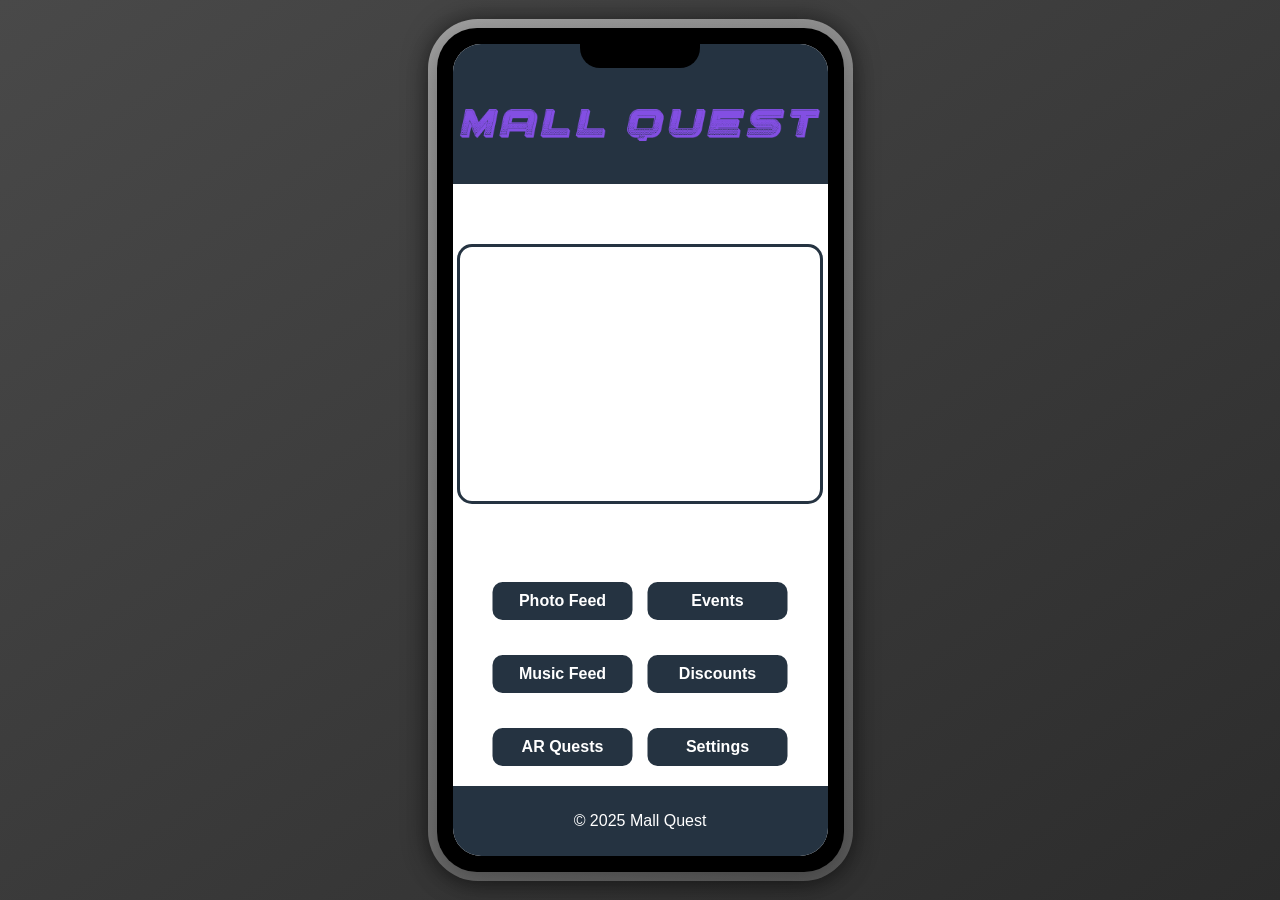
<file: index.html>
<!DOCTYPE html>
<html lang="en">
<head>
  <meta charset="UTF-8">
  <meta name="viewport" content="width=device-width, initial-scale=1.0">
  <title>Mock iPhone App</title>
  <style> 
    
    #background-image-mallquest{
      height: 100%;
      width: 100%;
      filter: blur(1px);

    }


    
    
    body {
      margin: 0;
      height: 100vh;
      display: flex;
      justify-content: center;
      align-items: center;
      background-image: linear-gradient(to bottom right, rgb(73, 73, 73), rgb(44, 44, 44));
      font-family: sans-serif;
    }

    .iphone-frame {
      padding: 9px; /* border thickness */
      border-radius: 50px; /* slightly larger than .iphone’s 40px */
      background: linear-gradient(145deg, #a1a1a1, #5c5c5c); /* metallic look */
      box-shadow: 0 0 25px rgba(0, 0, 0, 0.5);
      display: flex;
      justify-content: center;
      align-items: center;
    }

    .iphone {
      width: 375px;
      height: 812px;
      background-color: #000000;
      border-radius: 40px;
      padding: 16px;
      box-shadow: 0 10px 30px rgba(0, 0, 0, 0.3);
      position: relative;
      display: flex;
      justify-content: center;
      align-items: center;
    }

    video {
      width: 100%;
      height: 100%;
      object-fit: cover;
      border-radius: 28px;
    }
    

    .screen {
      opacity: 0;
      transition: opacity 0.4s ease;
      background-color: #fff;
      width: 100%;
      height: 100%;
      border-radius: 28px;
      overflow: hidden;
      position: relative;
      display: none; /* hidden by default */
      flex-direction: column;
      justify-content: center;
      align-items: center;
      text-align: center;
      pointer-events: none; /* prevents clicking hidden screens */
    }

    .screen.active {
      display: flex; /* only active screen shows */
      opacity: 1;
      pointer-events: auto;
    }

    .notch {
      position: absolute;
      top: 10px;
      left: 50%;
      transform: translateX(-50%);
      width: 120px;
      height: 30px;
      background-color: #000;
      border-bottom-left-radius: 20px;
      border-bottom-right-radius: 20px;
      z-index: 10; /* keep it above screens */
    }


    button {
      background-color: #253341;
      border: none;
      border-radius: 12px;
      color: white;
      padding: 10px 20px;
      font-size: 16px;
      margin-top: 20px;
      cursor: pointer;
      font-weight: bold;
    }

    button:hover {
      background-color: #254041;
    }

    .home-buttons {
      position: absolute;
      bottom: 90px;
      left: 50%;
      transform: translateX(-50%); /* centers the whole block */

      display: grid;
      grid-template-rows: repeat(3, auto);
      grid-auto-flow: column;
      gap: 15px;
      

      justify-items: center;
    }

    .home-buttons button {
      width: 140px;
      background: #253341;
      color: #ffffff;
      border: none;
      border-radius: 10px;
      padding: 10px 15px;
    }
    

    .home-header {
      margin-top: -650px;
      position: absolute;
      max-width: 360px;
      height: auto;
      z-index: 1;
      }

    #profile-avatar {
          width: 300px;
          height: 300px;
        }

    .home-page-header {
      background-color: #253341;
      height: 140px;
      color: #fff;
      width: 500px;
      display: flex;
      align-items: center;
      justify-content: center;
    }

    .home-page-footer {
      background-color: #253341;
      height: 70px;
      color: #fff;
      width: 500px;
      display: flex;
      align-items: center;
      justify-content: center;
      margin-top: auto; /* pushes it to the bottom of the screen container */
    }

    iframe {
      border-radius: 15px;
    }

    #iframe-frame {
      border: 3px solid #253341; /* your theme color */
      border-radius: 15px;
      margin-top: 60px;
    }

    .event-card {
      background: white;
      border-radius: 12px;
      padding: 15px 20px;
      border: 2px solid #253341;
      display: flex;
      flex-direction: column;
      gap: 6px;
    }

    .event-title {
      font-size: 20px;
      font-weight: 600;
      color: #253341;
      margin: 0;
      
    }

    .event-date {
      font-size: 15px;
      font-weight: 500;
      color: #3e5061;
      margin: 0;
    }

    .event-desc {
      font-size: 14px;
      color: #253341;
      margin: 0;
    }

    .events-content {
      width: 70%;          /* this makes the entire event section 70% width */
      margin: 0 auto;      /* center it */
      padding: 20px 0;
      display: flex;
      flex-direction: column;
      gap: 25px;
    }


    /*Music Zone*/

    #music {
      width: 100%;
      padding: 20px;
      display: flex;
      flex-direction: column;
      align-items: center;
    }

    /* NOW PLAYING */
    .now-playing {
      width: 90%;
      max-width: 600px;
      background: #253341;
      color: #ffffff;
      padding: 10px;
      border-radius: 16px;
      box-shadow: 0 4px 12px rgba(0,0,0,0.12);
      margin-bottom: 20px;
      text-align: center;
    }

    .album-art {
      width: 120px;
      height: 120px;
      border-radius: 10px;
      margin-bottom: 10px;
    }

    .small-album-art {
      width: 70px;
      height: 70px;
      border-radius: 10px;
    }

    .track-info {
      display: flex;
      flex-direction: column;
      align-items: center;
    }

    .song-title {
      margin: 5px 0 0;
    }

    .song-artist {
      margin: 0;
      opacity: 0.7;
    }

    /* Fake progress bar */
    .progress-bar {
      width: 100%;
      height: 8px;
      background: #ddd;
      border-radius: 4px;
      margin-top: 15px;
      overflow: hidden;
    }

    .progress-fill {
      width: 45%; /* update dynamically */
      height: 100%;
      background: #4a80f5;
    }

    /* VOTE SECTION */
    .vote-section {
      width: 90%;
      display: flex;
      flex-direction: column;
      align-items: center;   /* centers the vote-track boxes */
      text-align: center;
      margin-top: 20px;
      background-color: #253341;
      
      border-radius: 15px;
      
      color: #ffffff;
    }

    .vote-track {
      width: 70%;            /* or 70%, or max-width */
      max-width: 500px;      /* keeps them nicely sized */
      display: flex;
      justify-content: space-between;
      align-items: center;
      background: #fff;
      color: #000000;
      padding: 15px;
      margin-bottom: 12px;
      border-radius: 12px;
      box-shadow: 0 2px 8px rgba(0,0,0,0.1);
      
    }

    .vote-btn {
      background: #4a80f5;
      color: white;
      border: none;
      padding: 8px 16px;
      border-radius: 8px;
      cursor: pointer;
    }

    .vote-btn:hover {
      background: #3b65c4;
    }



    /*Twitter Mockup Post*/
    .feed {
            width: 95%;
            padding: 10px;
            background-color: #192734;
            border-radius: 8px;
            overflow-y: auto; 
            
        }

        .post {
            background-color: #253341;
            padding: 15px;
            border-radius: 8px;
            margin-bottom: 15px;
            color: #e1e8ed;
        }

        .post-header {
            display: flex;
            align-items: center;
            margin-bottom: 10px;
        }

        .profile-img {
            background-color: #8899a6;
            border-radius: 50%;
            width: 48px;
            height: 48px;
            margin-right: 10px;
        }

        .username {
            font-weight: bold;
            color: #e1e8ed;
            font-size: 0.8em;
        }

        .verified-icon {
            color: #1da1f2;
            font-size: 0.9em;
            margin-left: 5px;
        }

        .timestamp {
            color: #8899a6;
            font-size: 0.85em;
            margin-left: 5px;
        }

        .post-footer {
            display: flex;
            justify-content: space-between;
            color: #8899a6;
            
            font-size: 1.2em;
        }
        
        .twitter-image {
          width: 300px;
          height: 300px;
          object-fit: cover; /* crops image to fill box neatly */
          border-radius: 3px; /* optional for rounded corners */
        }

        


  </style>
</head>
<body>
  <div class="iphone-frame">
    <div class="iphone">
      <div class="notch"></div>

        <!-- Home Screen -->
        <div class="screen active" id="home">
          <img class="home-header" src="images/image.png">
          
          <header class="home-page-header"></header>
          <div id="iframe-frame">
            <iframe class="google-maps" 
              src="https://www.google.com/maps/embed?pb=!1m18!1m12!1m3!1d2710.025054250469!2d-122.47132138743572!3d47.21609207103648!2m3!1f0!2f0!3f0!3m2!1i1024!2i768!4f13.1!3m3!1m2!1s0x54910002129baa11%3A0x5f55eea6c3a87be4!2sTacoma%20Mall!5e0!3m2!1sen!2sus!4v1764302071272!5m2!1sen!2sus" 
              width="360" 
              height="250" 
              style="border:0;" 
              allowfullscreen="" 
              loading="lazy" 
              referrerpolicy="no-referrer-when-downgrade">
            </iframe>
          </div>
          <footer class="home-page-footer">© 2025 Mall Quest</footer>
          
          <div class="home-buttons">
            <button onclick="showScreen('photo_feed')">Photo Feed</button>
            <button onclick="showScreen('music_zone')">Music Feed</button>
            <button onclick="showScreen('ar_quests')">AR Quests</button>
            <button onclick="showScreen('events')">Events</button>
            <button onclick="showScreen('discounts')">Discounts</button>
            <button onclick="showScreen('settings')">Settings</button>
          </div>
          
        </div>

        <!-- Settings Screen -->
        <div class="screen" id="settings">
          
          <h2>Settings</h2>
          <div class="home-buttons">
            <button onclick="showScreen('profile')">Profile</button>
            <button onclick="showScreen('home')">Home</button>
          </div>
        </div>

        <!-- Profile Screen -->
        <div class="screen" id="profile">
          <h2>Profile</h2>
          <img id="profile-avatar" src="images/vecteezy_a-silhouette-of-a-man-walking-in-the-dark_49657514.png">
          <button onclick="showScreen('home')">Home</button>
        </div>

      
      <!-- Ar Quests -->
      <div class="screen" id="ar_quests">
            <h2>AR Quests and Challenges</h2>
            <video id="cameraFeed" autoplay="" playsinline=""></video>
            <button onclick="stopCamera()">Stop Camera</button>
            <button onclick="showScreen('home'); stopCamera();">Back to Home</button>
      </div>
      
      <!-- Events -->
      <div class="screen" id="events">
        <header class="home-page-header"></header>
        <img class="home-header" src="images/image.png">
              <!-- Event Cards -->
        <div class="events-content">

          <!-- Event Cards -->
          <div class="event-card">
            <h3 class="event-title">Holiday Light Show</h3>
            <p class="event-date">Dec 14, 2025 • 6:00 PM</p>
            <p class="event-desc">A beautiful festival of lights with music, food trucks, and live performances.</p>
          </div>

          <div class="event-card">
            <h3 class="event-title">Winter Market</h3>
            <p class="event-date">Dec 20–23, 2025</p>
            <p class="event-desc">Local vendors, handmade goods, hot cocoa stands, and cozy decorations.</p>
          </div>

          <div class="event-card">
            <h3 class="event-title">New Year Countdown</h3>
            <p class="event-date">Dec 31, 2025 • 11:00 PM</p>
            <p class="event-desc">Live DJ, giveaways, fireworks, and a huge midnight celebration.</p>
          </div>

        </div>
        <button onclick="showScreen('home')">Home</button>
        <footer class="home-page-footer">© 2025 Mall Quest</footer>
      </div>
      <!-- Music Zone -->
      <div class="screen" id="music_zone">
        
          <!-- Now Playing Section -->
          <div class="now-playing">
            <h2>Now Playing</h2>
            <div class="track-info">
              <img src="images/current-song.jpeg" class="album-art">
              <div class="track-text">
                <h3 class="song-title">Never Gonna Give You Up</h3>
                <p class="song-artist">Rick Astley</p>
              </div>
            </div>
            <div class="progress-bar">
              <div class="progress-fill"></div>
            </div>
          </div>

          <!-- Vote for Next Song Section -->
          <div class="vote-section">
            <h2>Up Next — Vote!</h2>

            <div class="vote-track">
              <img src="images/blinding-lights.jpeg" class="small-album-art">
              <p class="vote-title">Blinding Lights</p>
              <button class="vote-btn">Vote</button>
            </div>

            <div class="vote-track">
              <img src="images/uptown-funk.jpeg" class="small-album-art">
              <p class="vote-title">Uptown Funk</p>
              <button class="vote-btn">Vote</button>
            </div>

            <div class="vote-track">
              <img src="images/shape-of-you.jpeg" class="small-album-art">
              <p class="vote-title">Shape of You</p>
              <button class="vote-btn">Vote</button>
            </div>
          </div>
          <button onclick="showScreen('home')">Back to Home</button>
      </div>
      
      <!-- Discounts -->
      <div class="screen" id="discounts">
          
          <h2>Discounts</h2>
          <button onclick="showScreen('home')">Back to Home</button>
      </div>
      

      <div class="screen" id="photo_feed">

          <!-- Feed Section -->
        <div class="feed" id="feed">
            <!-- Post Information -->
            <div class="post">
                <div class="post-header">
                    <div class="profile-img"></div>
                    <span class="username">Admin</span>
                    <span class="verified-icon">✔</span>
                    <span class="timestamp">· 1h</span>
                </div>
                <strong>!!! Read Me !!!</strong>
                <p></p>
                <p>Hello!</p>
                <p></p>
                <p>These are real memes gathered from the internet which have been manually prepared</p>
                <p></p>
                <p>please scroll down below</p>
                <div>
                    <img class="twitter-image" src="images/read-me.png">
                </div>
                <div class="post-footer">
                    <span>❤️</span>
                    <span>🔁</span>
                    <span><button class="btn btn-link text-light">Share</button></span>
                </div>
            </div>
            <!-- Post 1 -->
            <div class="post" id="post1">
                <div class="post-header">
                    <div class="profile-img"></div>
                    <span class="username">Tommy 'Escalator King' Jenkins</span>
                    <span class="verified-icon">✔</span>
                    <span class="timestamp">· 2h</span>
                </div>
                <p>How's Tacoma doing today! can't wait to get some spaghetti tacos at the DMV.</p>
                <div>
                    <img class="twitter-image" src="images/memes1">
                </div>
                <div class="post-footer">
                    <span>❤️</span>
                    <span>🔁</span>
                    <span><button class="btn btn-link text-light" onclick="showPopup('popup1', 'post1')">Reply</button></span>
                </div>
            </div>
            <!-- Post 2 -->
            <div class="post" id="post2">
                <div class="post-header">
                    <div class="profile-img-2"></div>
                    <span class="username">Jory</span>
                    <span class="verified-icon">✔</span>
                    <span class="timestamp">· 1h</span>
                </div>
                <p>Me when Sir Barksalot “Quantum Milkshake” Johnson teaches pigeons to skateboard at the Mall Fountain </p>
                <div>
                    <img class="twitter-image" src="images/shockled">
                </div>
                <div class="post-footer">
                    <span>❤️</span>
                    <span>🔁</span>
                    <span><button class="btn btn-link text-light" onclick="showPopup('popup2', 'post2')">Share</button></span>
                </div>
            </div>
            <!-- Post 3 -->
            <div class="post" id="post3">
                <div class="post-header">
                    <div class="profile-img"></div>
                    <span class="username">Sally “Quantum Socks” Williams</span>
                    <span class="verified-icon">✔</span>
                    <span class="timestamp">· 1h</span>
                </div>
                <p>How are you all doing! Can't wait to get to the Tacoma Mall to train raccoons to do taxes at the Parking Garage</p>
                <div class="post-footer">
                    <span>❤️</span>
                    <span>🔁</span>
                    <span><button class="btn btn-link text-light" onclick="showPopup('popup3', 'post3')">Share</button></span>
                </div>
            </div>

        </div>
        
        <button class="home-buttons" onclick="showScreen('home')">Back to Home</button>
      </div>
    </div>
  </div>

  <script>
    // Track the currently visible screen
    let currentScreen = 'home';

    function showScreen(screenId) {
    if (screenId === currentScreen) return;

    const current = document.getElementById(currentScreen);
    const next = document.getElementById(screenId);

    // Fade out current screen
    current.classList.remove('active');

    // Wait for fade-out to finish before showing the new one
    setTimeout(() => {
      next.classList.add('active');
      currentScreen = screenId;
       if (screenId === 'ar_quests') {
      startCamera();
      }

      // If leaving camera screen, stop it
      if (current.id === 'ar_quests') {
        stopCamera();
      }
      
    }, ); // matches CSS transition time (0.4s)

    // CAMERA STUFF
  
    }
    let stream = null;
  
  async function startCamera() {
    const video = document.getElementById('cameraFeed');
    try {
      // use back camera on mobile if available
      stream = await navigator.mediaDevices.getUserMedia({
        video: { facingMode: "environment" }
      });
      video.srcObject = stream;
    } catch (err) {
      console.error("Camera error:", err);
      alert("Unable to access camera. Check permissions.");
    }
  }

  function stopCamera() {
    if (stream) {
      stream.getTracks().forEach(track => track.stop());
      stream = null;
    }
  }

</script>
</body>
</html>
</file>
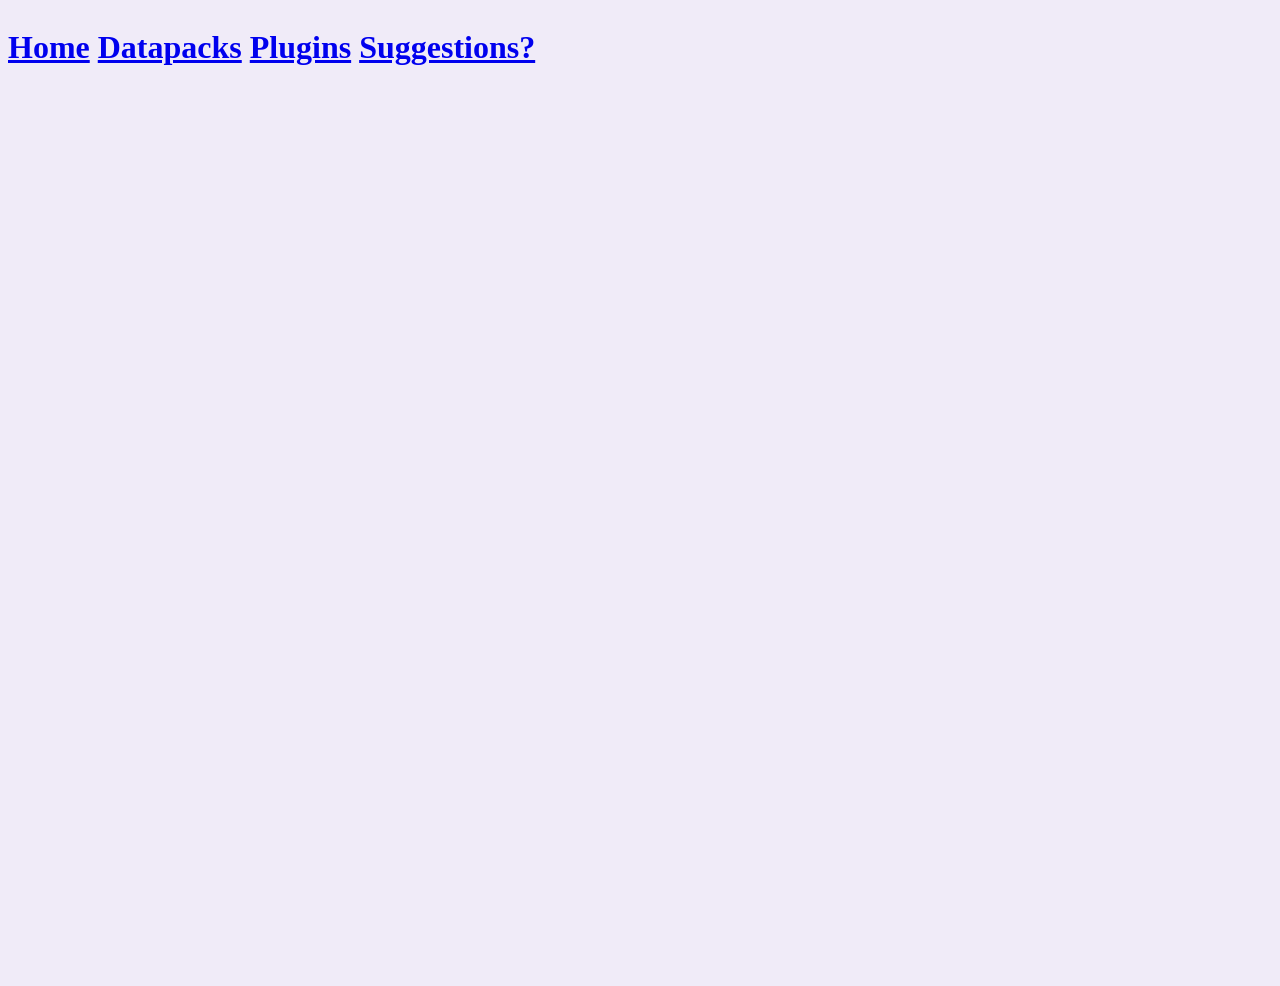
<file: bugs&suggestions.html>
<!DOCTYPE html>

<html>

    <title>Suggestions?</title>

    <!--this is to add support for other devices ( Iphones, Ipads, etc. )-->
    <meta name="viewport" content="width=device-width, initial-scale=1.0">

    <!--Google Sites Form-->
    <table border="0" cellspacing="0" cellpadding="0" id="hold_my_iframe">
        <iframe src="https://docs.google.com/forms/d/e/1FAIpQLScUqCJKswRZCmPON5VeEDqbJa50BvYRynI3HhMaketYOAXPyw/viewform?embedded=true" width="800" height="1000" frameborder="0" marginheight="0" marginwidth="0">Loading…</iframe>
    </table>
    
    <head>

        <style>
        
        iframe{

            position: absolute;

            top: 54%;

            left: 50%;

            transform: translate(-50%, -50%);

        }

        body {

            background-color: #F0EBF8;
            overflow-y: hidden;
        }

        </style>

    </head>

    <body>
        <h1 style="font-family:tempus sans itc;"> <a href="index.html">Home</a> <a href="datapacks.html">Datapacks</a> <a href="plugins.html">Plugins</a> <a href="bugs&suggestions.html">Suggestions?</a></h1>
    </body>

</html>
</file>
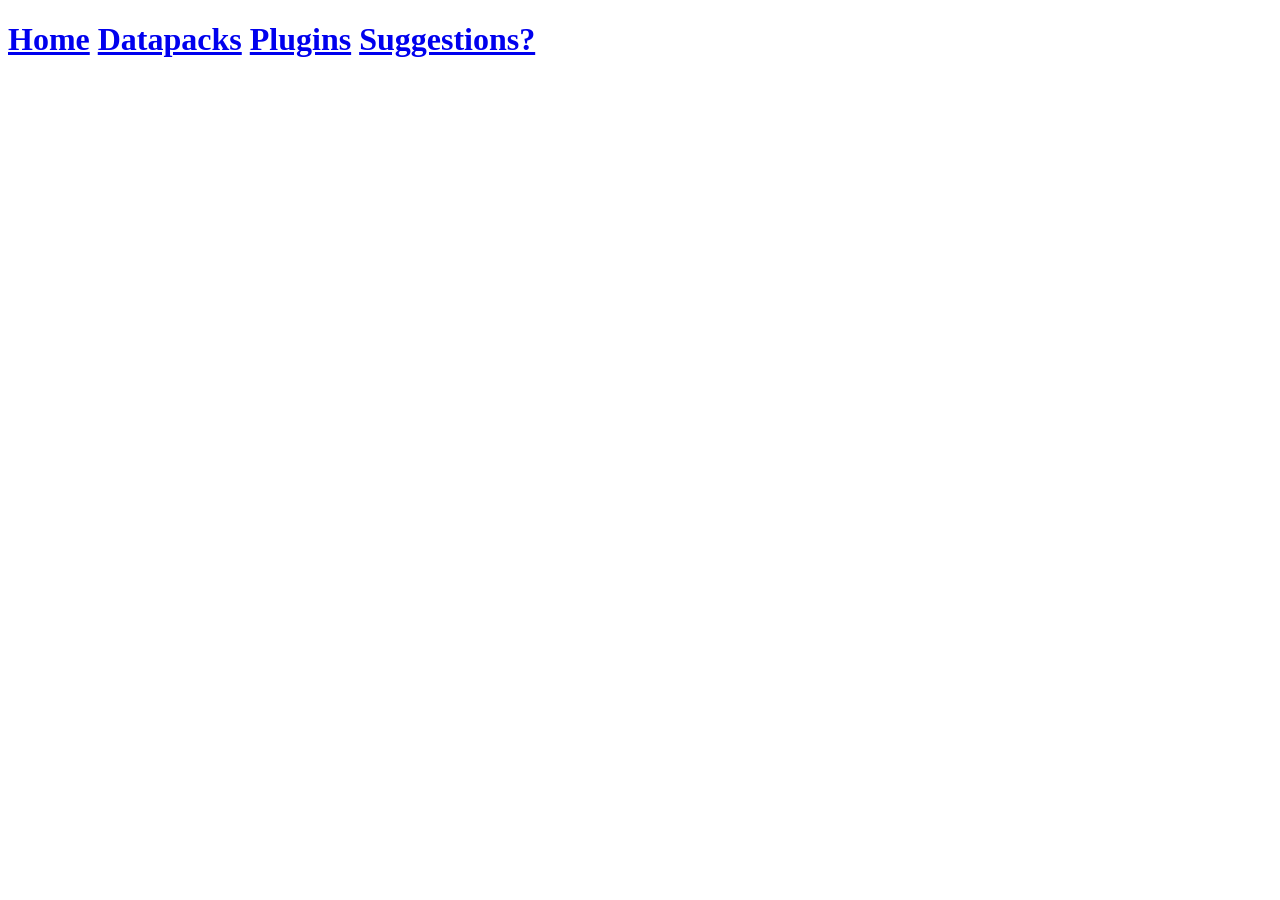
<file: plugins.html>
<!DOCTYPE html>

<html>

    <title>Suggestions?</title>

    <!--this is to add support for other devices ( Iphones, Ipads, etc. )-->
    <meta name="viewport" content="width=device-width, initial-scale=1.0">

    <head>

        <style>

        </style>

    </head>

    <body>

        <h1 style="font-family:tempus sans itc;"> <a href="index.html">Home</a> <a href="datapacks.html">Datapacks</a> <a href="plugins.html">Plugins</a> <a href="bugs&suggestions.html">Suggestions?</a></h1>

    </body>

</html>
</file>
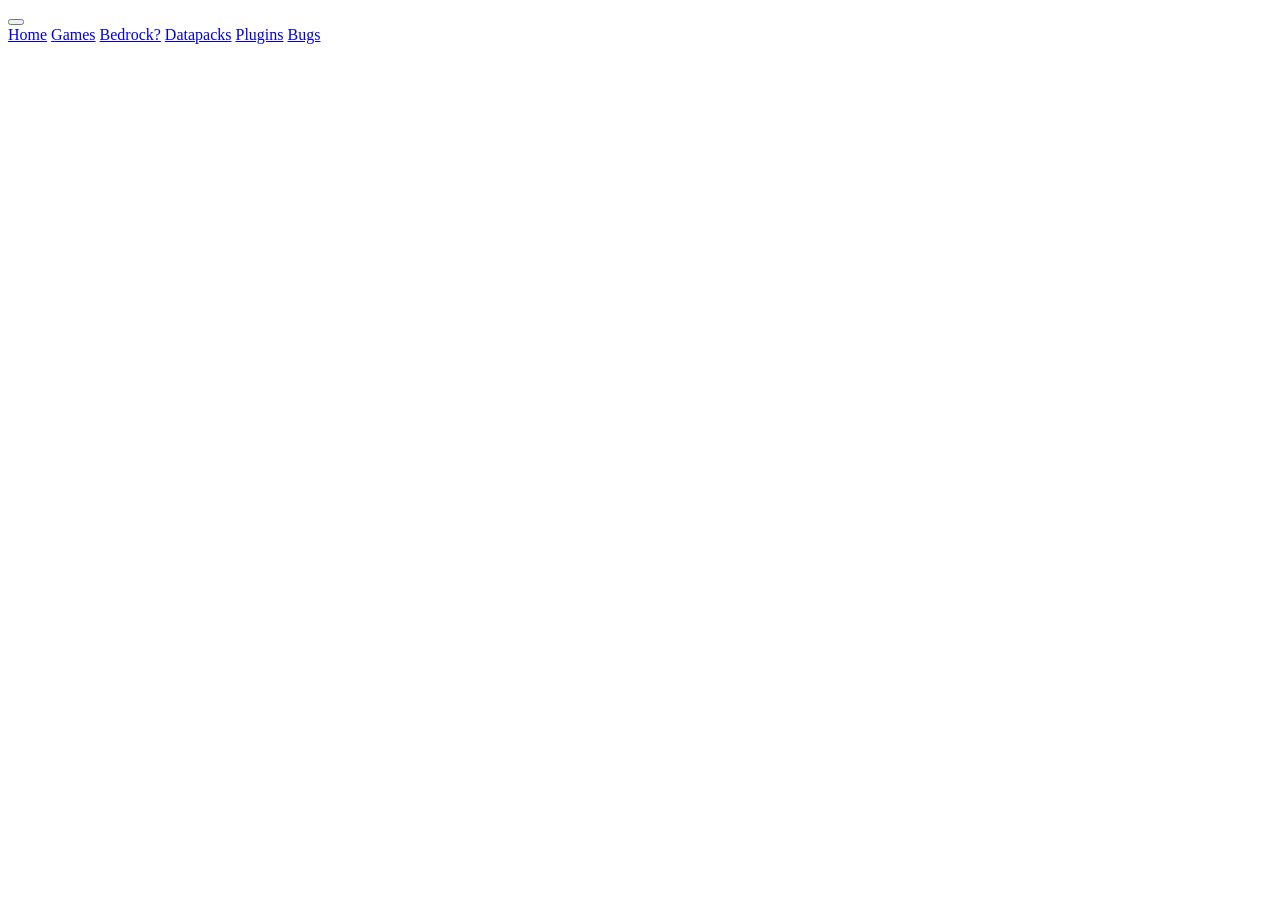
<file: supersecretstaff.html>
<!DOCTYPE html>
<html>

    <head>

    </head>
    
    <body>
    

         <!--Pages Icon-->
            <div class="dropdown">
                <button class="dropbtn"><i class="fa-solid fa-bars" id="drop-icon"></i></button>
                <div class="dropdown-content">
                    <a href="index.html">Home</a>
                    <a href="games.html">Games</a>
                    <a href="bedrock.html">Bedrock?</a>
                    <a href="datapacks.html">Datapacks</a>
                    <a href="plugins.html">Plugins</a>
                    <a href="bugs&suggestions.html">Bugs</a>
                </div>
            </div>    
        
    </body>
</html>
</file>
